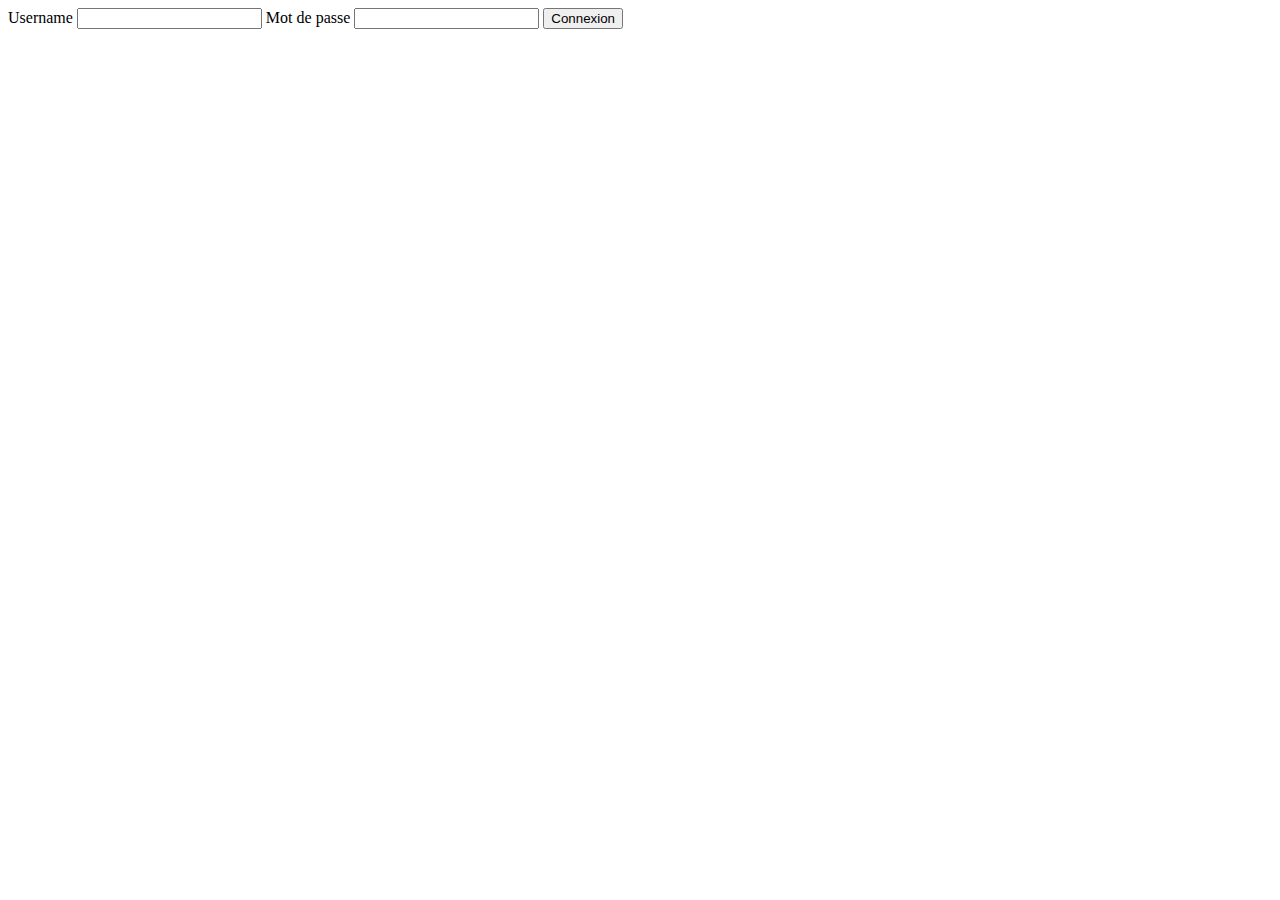
<file: preparationExamenSpringBoot/target/classes/templates/index.html>
<!DOCTYPE html>
<html  xmlns:th="http://www.thymeleaf.org" lang="fr">
<head>
    <meta charset="UTF-8">
    <title>Page de connection</title>
</head>
<body>
    <form th:action="@{/utilisateur/connexion}" method="post">
        <label for="username">Username</label>
        <input type="text" name="username">
        <label for="password">Mot de passe</label>
        <input type="password" name="password">
        <button type="submit">Connexion</button>
    </form>
</body>
</html>
</file>
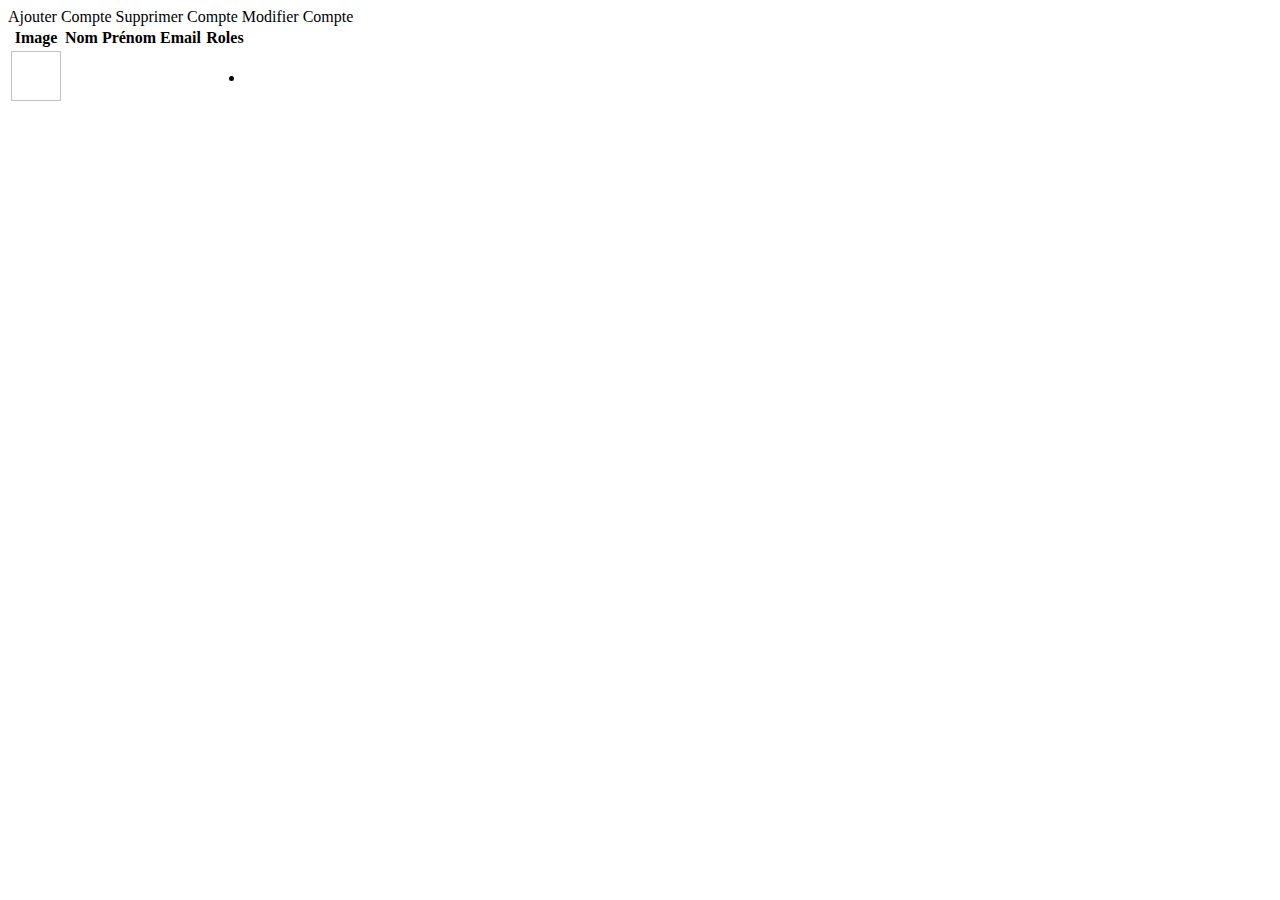
<file: preparationExamenSpringBoot/target/classes/templates/home.html>
<!DOCTYPE html>
<html  xmlns:th="http://www.thymeleaf.org" lang="fr">
<head>
    <meta charset="UTF-8">
    <title>Homme page</title>
    <link rel="stylesheet" type="text/css" th:href="@{/style/home.css}">
</head>
<body>
    <header>
        <nav>
            <a id="who" th:text="'Bonjour ' + ${utilisateur.nom} + ', ' + ${utilisateur.prenom}" th:href="@{/utilisateur/deconnexion}"></a>
            <a th:href="@{/utilisater/addPage}">Ajouter Compte</a>
            <a th:href="@{/utilisater/removePage}">Supprimer Compte</a>
            <a th:href="@{/utilisater/updatePage}">Modifier Compte</a>
        </nav>
    </header>
    <main>
        <section>
            <article>
                <table>
                    <thead>
                    <tr>
                        <th>Image</th>
                        <th>Nom</th>
                        <th>Prénom</th>
                        <th>Email</th>
                        <th>Roles</th>
                    </tr>
                    </thead>
                    <tbody>
                    <tr th:each="utilisateur : ${utilisateurs}">
                        <td>
                            <img th:src="@{'/image/' + ${utilisateur.image}}" th:alt="${utilisateur.image}" th:type="'image/png'" height="50px" width="50px"/>
                        </td>
                        <td th:text="${utilisateur.nom}"></td>
                        <td th:text="${utilisateur.prenom}"></td>
                        <td th:text="${utilisateur.email}"></td>
                        <td id="role">
                            <ul th:each="role : ${utilisateur.roles}">
                                <li th:text="${role.name}"></li>
                            </ul>
                        </td>
                    </tr>
                    </tbody>
                </table>
            </article>
        </section>
    </main>
    <footer></footer>
</body>
</html>
</file>
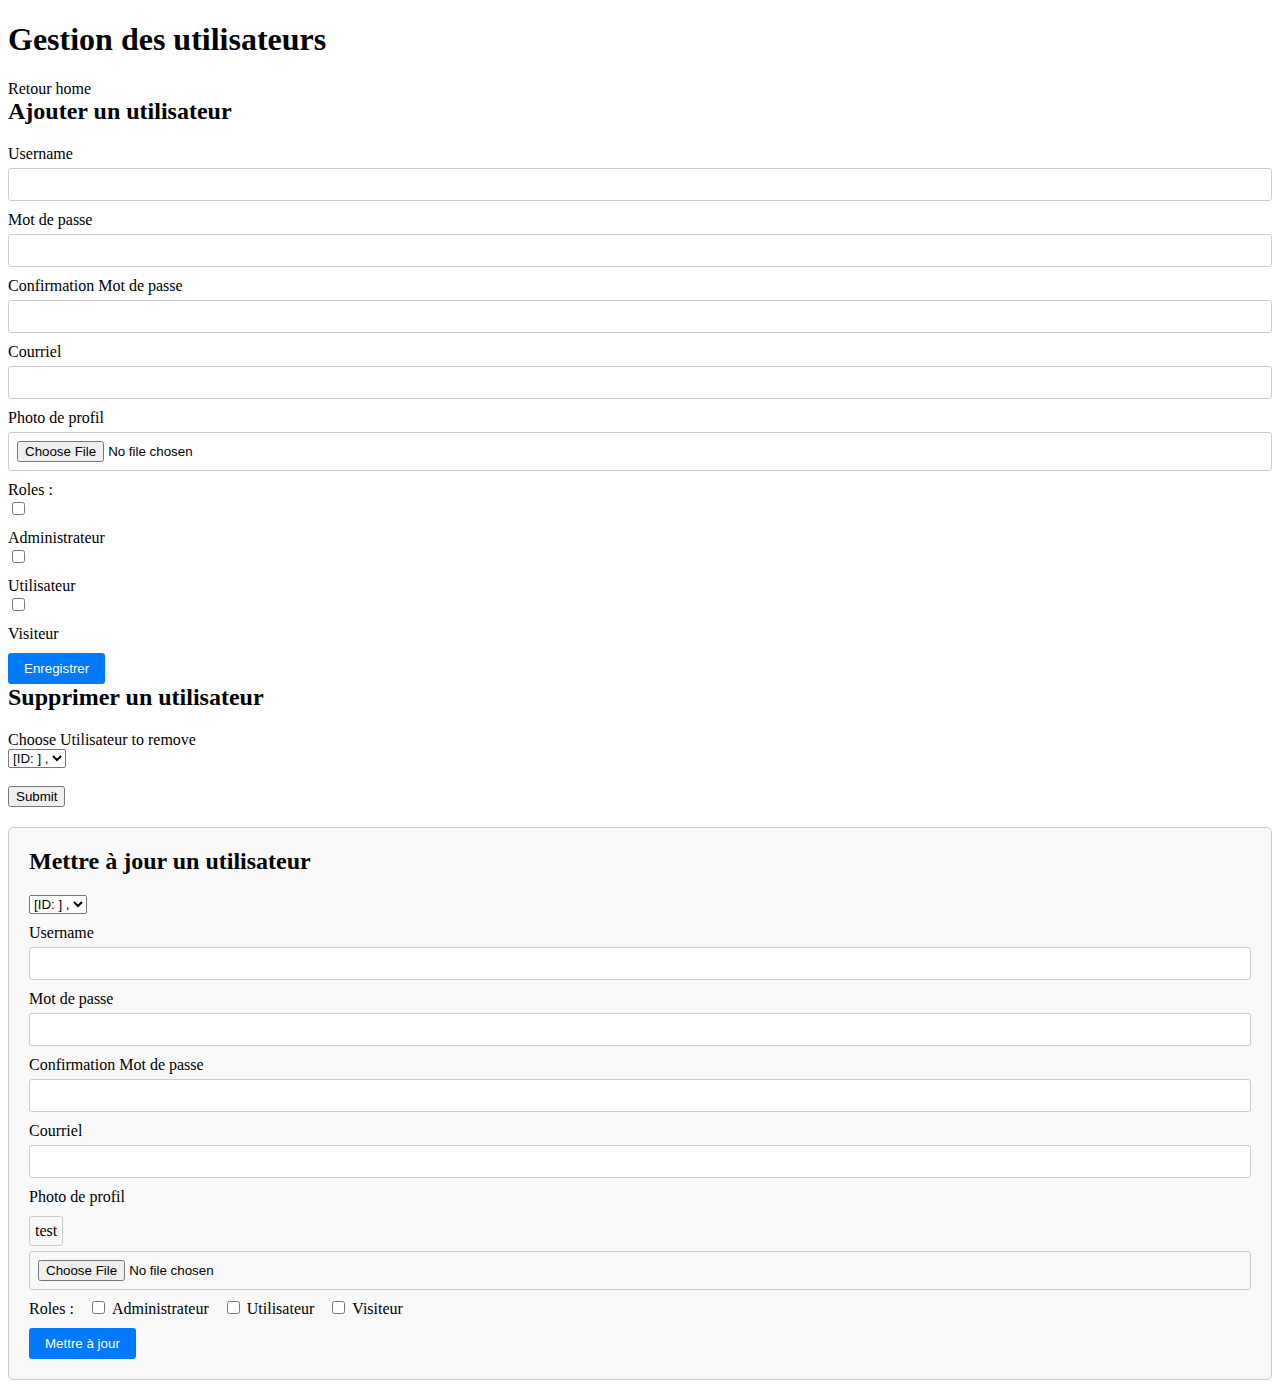
<file: preparationExamenSpringBoot/target/classes/templates/utilisateurManagememt.html>
<!DOCTYPE html>
<html xmlns:th="http://www.thymeleaf.org" lang="fr">
<head>
    <meta charset="UTF-8">
    <title>Gestion des utilisateurs</title>
    <link rel="stylesheet" type="text/css" th:href="@{/style/Form.css}">
    <script src="https://code.jquery.com/jquery-3.6.0.min.js"></script>
    <style>
        /* Style pour le conteneur du formulaire */
        #updateUserSection {
            margin-top: 20px;
            padding: 20px;
            background-color: #f9f9f9;
            border: 1px solid #ccc;
            border-radius: 5px;
        }

        /* Style pour les titres */
        h2 {
            margin-top: 0;
            font-size: 24px;
        }

        /* Style pour les étiquettes des champs */
        label {
            display: block;
            margin-top: 10px;
        }

        /* Style pour les champs de texte */
        input[type="text"],
        input[type="password"],
        input[type="email"],
        input[type="file"] {
            width: 100%;
            padding: 8px;
            margin-top: 5px;
            border: 1px solid #ccc;
            border-radius: 3px;
            box-sizing: border-box;
        }

        /* Style pour les boutons */
        button[type="submit"] {
            margin-top: 10px;
            padding: 8px 16px;
            background-color: #007bff;
            color: white;
            border: none;
            border-radius: 3px;
            cursor: pointer;
        }

        button[type="submit"]:hover {
            background-color: #0056b3;
        }

        /* Style pour les cases à cocher */
        .roles label {
            display: inline-block;
            margin-right: 10px;
        }

        /* Style pour le message de confirmation */
        #CurrentProfil {
            display: inline-block;
            margin-top: 10px;
            padding: 5px;
            background-color: #f9f9f9;
            border: 1px solid #ccc;
            border-radius: 3px;
        }

    </style>
    <script>
        $(document).ready(function() {
            $('#utilisateurSelect').change(function() {
                var userId = $(this).val();
                $.ajax({
                    url: '/utilisateur/' + userId,
                    type: 'POST',
                    success: function(utilisateur) {
                        $('input[name="username"]').val(utilisateur.nom);
                        $('input[name="password"]').val(utilisateur.password);
                        $('input[name="validePassword"]').val(utilisateur.password);
                        $('input[name="Courriel"]').val(utilisateur.email);
                        $('#CurrentProfil').html(utilisateur.image) ;
                        $('input[name="Administrateur"]').prop('checked', false);
                        $('input[name="Utilisateur"]').prop('checked', false);
                        $('input[name="Visiteur"]').prop('checked', false);
                        for (let i = 0; i < utilisateur.roles.length; i++) {
                            if (utilisateur.roles[i].name == "Administrateur") {
                                $('input[name="Administrateur"]').prop('checked', true);
                            } else if (utilisateur.roles[i].name == "Utilisateur") {
                                $('input[name="Utilisateur"]').prop('checked', true);
                            } else if (utilisateur.roles[i].name == "Visiteur") {
                                $('input[name="Visiteur"]').prop('checked', true);
                            }
                        }
                    },
                    error: function() {
                        console.log('Erreur lors de la récupération des détails de l\'utilisateur');
                    }
                });
            });
        });

    </script>
</head>
<body>
<header>
    <h1>Gestion des utilisateurs</h1>
</header>
<main>
    <p th:if="${utilisateur != null}" th:text="${utilisateur.email}"></p>
    <a th:href="@{/home}">Retour home</a>
    <section th:if="${operation == 'add'}" id="Add">
        <h2>Ajouter un utilisateur</h2>
        <form th:action="@{/utilisater/add}" method="post" enctype="multipart/form-data">
            <label for="username">Username</label>
            <input type="text" name="username">
            <label for="password">Mot de passe</label>
            <input type="password" name="password">
            <label for="validePassword">Confirmation Mot de passe</label>
            <input type="password" name="validePassword">
            <label for="Courriel">Courriel</label>
            <input type="email" name="Courriel">
            <label for="profil">Photo de profil</label>
            <input type="file" name="profil">
            <div id="roles">
                <label for="roles">Roles : </label>
                <input type="checkbox" name="Administrateur" value="Administrateur">
                <label for="Administrateur">Administrateur</label>
                <input type="checkbox" name="Utilisateur" value="Utilisateur">
                <label for="Utilisateur">Utilisateur</label>
                <input type="checkbox" name="Visiteur" value="Visiteur">
                <label for="Visiteur">Visiteur</label>
            </div>
            <button type="submit">Enregistrer</button>
        </form>
    </section>
    <section th:if="${operation == 'remove'}">
        <h2>Supprimer un utilisateur</h2>
        <form th:action="@{/utilisateur/remove}" method="post" enctype="multipart/form-data">
            <label for="Utilisateurs">Choose Utilisateur to remove</label>
            <select name="utilisateur">
                <option th:each="utilisateur : ${utilisateurs}" th:value="${utilisateur.id}">
                    [ID: <span th:text="${utilisateur.id}"></span>]
                    <span th:text="${utilisateur.nom}"></span>,
                    <span th:text="${utilisateur.prenom}"></span>
                </option>
            </select>
            <br><br>
            <input type="submit" value="Submit">
        </form>
    </section>
    <section id="updateUserSection" th:if="${operation == 'update'}">
        <h2>Mettre à jour un utilisateur</h2>
        <select id="utilisateurSelect" name="utilisateur">
            <option th:each="utilisateur : ${utilisateurs}" th:value="${utilisateur.id}">
                [ID: <span th:text="${utilisateur.id}"></span>]
                <span th:text="${utilisateur.nom}"></span>,
                <span th:text="${utilisateur.prenom}"></span>
            </option>
        </select>
        <article id="utilisateurDetails">
            <form th:if="Updateutilisateur != null" th:action="@{/utilisater/update}" method="post" enctype="multipart/form-data">
                <label for="username">Username</label>
                <input type="text" name="username">
                <label for="password">Mot de passe</label>
                <input type="password" name="password">
                <label for="validePassword">Confirmation Mot de passe</label>
                <input type="password" name="validePassword">
                <label for="Courriel">Courriel</label>
                <input type="email" name="Courriel">
                <label for="profil">Photo de profil</label>
                <span id="CurrentProfil">test</span>
                <input type="file" name="profil">
                <div class="roles">
                    <label for="roles">Roles : </label>
                    <input type="checkbox" name="Administrateur" value="Administrateur">
                    <label for="Administrateur">Administrateur</label>
                    <input type="checkbox" name="Utilisateur" value="Utilisateur">
                    <label for="Utilisateur">Utilisateur</label>
                    <input type="checkbox" name="Visiteur" value="Visiteur">
                    <label for="Visiteur">Visiteur</label>
                </div>
                <button type="submit">Mettre à jour</button>
            </form>
        </article>
    </section>
</main>
<footer></footer>
</body>
</html>
</file>
